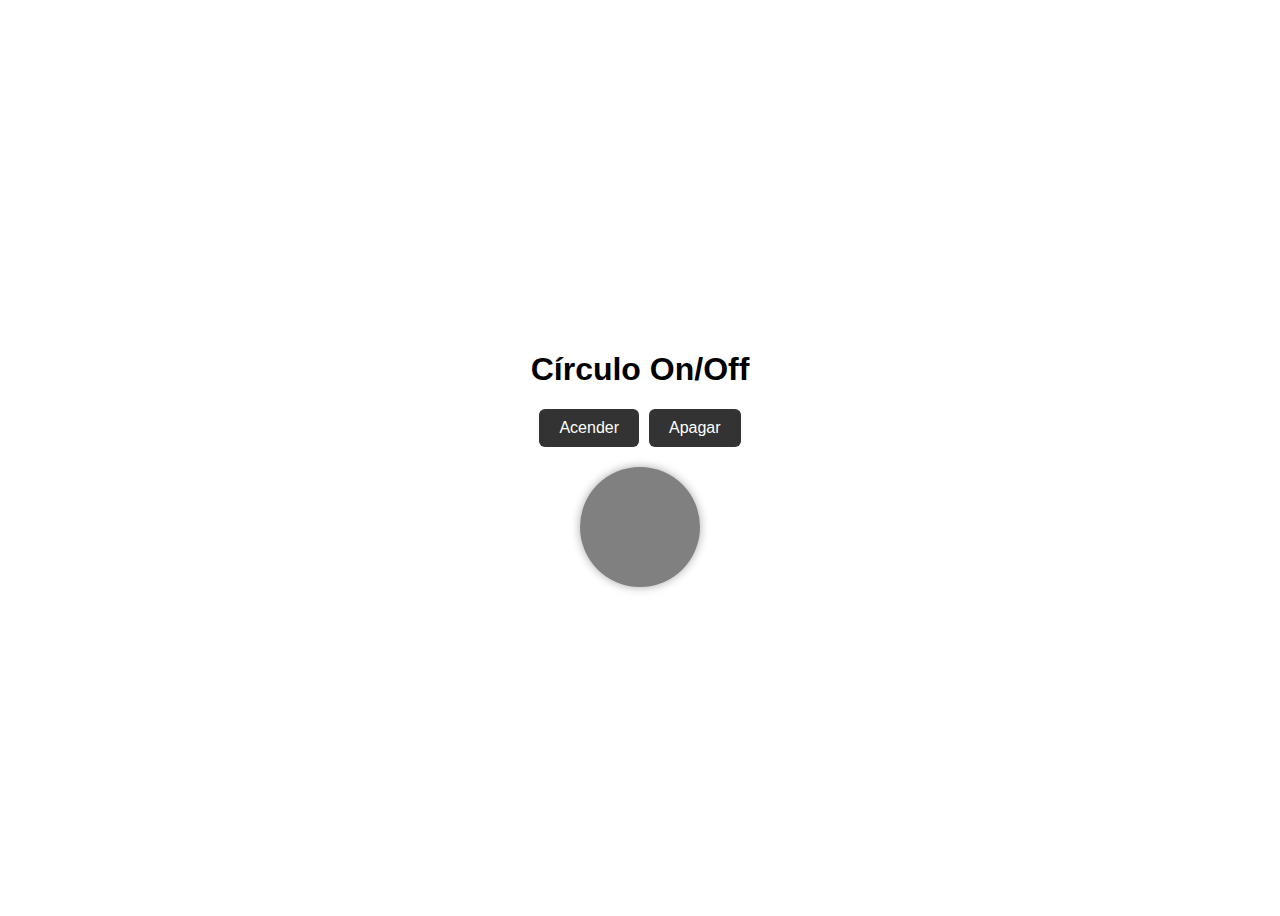
<file: index.html>
<!DOCTYPE html>
<html lang="pt-BR">
<head>
  <meta charset="UTF-8">
  <meta name="viewport" content="width=device-width, initial-scale=1.0">
  <title>Círculo On/Off</title>
  <link rel="stylesheet" href="style.css">
</head>
<body>
  <h1>Círculo On/Off</h1>

  <!-- radio buttons escondidos -->
  <input type="radio" name="lamp" id="acender">
  <input type="radio" name="lamp" id="apagar" checked>

  <!-- botões -->
  <div class="buttons">
    <label for="acender" class="btn">Acender</label>
    <label for="apagar" class="btn">Apagar</label>
  </div>

  <!-- círculo -->
  <div class="circle"></div>
</body>
<!-- Paho MQTT (WebSockets) link da web-->
<!-- <script src="https://unpkg.com/paho-mqtt/mqttws31.min.js"></script>-->
  <script src="mqttws31.js"></script>  
  <script src="script.js"></script>
</html>
</file>
<file: style.css>
body {
  display: flex;
  flex-direction: column;
  align-items: center;
  justify-content: center;
  height: 100vh;
  background: #fff;
  font-family: Arial, sans-serif;
}

/* Esconde os radios */
input[type="radio"] {
  display: none;
}

/* Botões */
.buttons {
  margin-bottom: 20px;
  display: flex;
  gap: 10px;
}

.btn {
  padding: 10px 20px;
  background: #333;
  color: #fff;
  border-radius: 6px;
  cursor: pointer;
  transition: background 0.2s;
}

.btn:hover {
  background: #555;
}

/* Círculo apagado */
.circle {
  width: 120px;
  height: 120px;
  border-radius: 50%;
  background: gray;
  box-shadow: 0 0 10px #aaa;
  transition: background 0.3s, box-shadow 0.3s;
}

/* Quando o radio “acender” estiver marcado → círculo aceso */
#acender:checked ~ .circle {
  background: yellow;
  box-shadow: 0 0 30px yellow;
}
</file>
